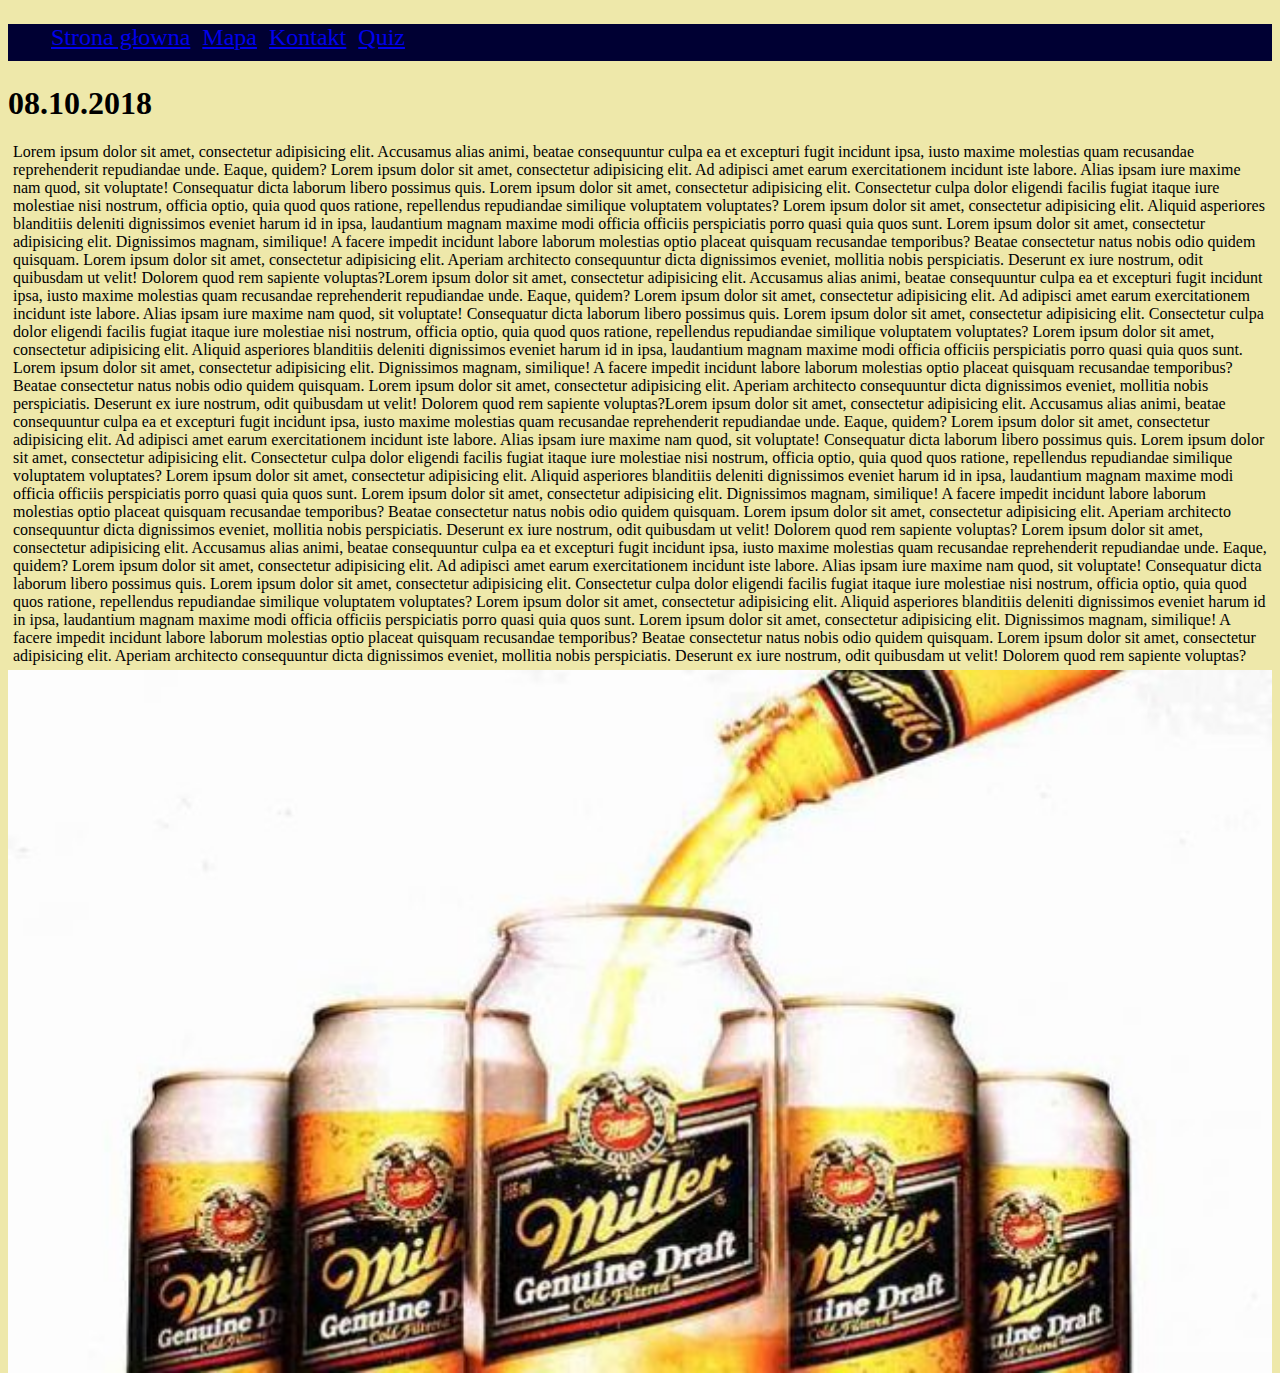
<file: index.html>
<!DOCTYPE html>
<html lang="en">

<head>
    <meta charset="UTF-8">
    <title>Moja strona</title>
    <link rel="stylesheet" href="https://stackpath.bootstrapcdn.com/bootstrap/4.1.3/css/bootstrap.min.css"
          integrity="sha384-MCw98/SFnGE8fJT3GXwEOngsV7Zt27NXFoaoApmYm81iuXoPkFOJwJ8ERdknLPMO" crossorigin="anonymous">
    <link rel="stylesheet" href="css/style.css">
</head>

<body class="home-bg">
<div class="container-fluid home-bg">

	<div class="navbar">

	</div>

    <h1>08.10.2018</h1>

	<button class="myButton" title="Wróć do góry">Do Góry &#9757</button>
    
	<div class="row">
        <div class="col-md-9">
                <p>Lorem ipsum dolor sit amet, consectetur adipisicing elit. Accusamus alias animi, beatae consequuntur
                culpa ea et excepturi fugit incidunt ipsa, iusto maxime molestias quam recusandae reprehenderit
                repudiandae unde. Eaque, quidem? Lorem ipsum dolor sit amet, consectetur adipisicing elit. Ad adipisci amet earum exercitationem incidunt iste
				labore. Alias ipsam iure maxime nam quod, sit voluptate! Consequatur dicta laborum libero possimus quis. Lorem ipsum
				dolor sit amet, consectetur adipisicing elit. Consectetur culpa dolor eligendi facilis fugiat itaque iure molestiae
				nisi nostrum, officia optio, quia quod quos ratione, repellendus repudiandae similique voluptatem voluptates? Lorem
				ipsum dolor sit amet, consectetur adipisicing elit. Aliquid asperiores blanditiis deleniti dignissimos eveniet harum
				id in ipsa, laudantium magnam maxime modi officia officiis perspiciatis porro quasi quia quos sunt. Lorem ipsum
				dolor sit amet, consectetur adipisicing elit. Dignissimos magnam, similique! A facere impedit incidunt labore
				laborum molestias optio placeat quisquam recusandae temporibus? Beatae consectetur natus nobis odio quidem quisquam.
				Lorem ipsum dolor sit amet, consectetur adipisicing elit. Aperiam architecto consequuntur dicta dignissimos eveniet,
				mollitia nobis perspiciatis. Deserunt ex iure nostrum, odit quibusdam ut velit! Dolorem quod rem sapiente voluptas?Lorem ipsum dolor sit amet, consectetur adipisicing elit. Accusamus alias animi, beatae consequuntur
                culpa ea et excepturi fugit incidunt ipsa, iusto maxime molestias quam recusandae reprehenderit
                repudiandae unde. Eaque, quidem? Lorem ipsum dolor sit amet, consectetur adipisicing elit. Ad adipisci amet earum exercitationem incidunt iste
				labore. Alias ipsam iure maxime nam quod, sit voluptate! Consequatur dicta laborum libero possimus quis. Lorem ipsum
				dolor sit amet, consectetur adipisicing elit. Consectetur culpa dolor eligendi facilis fugiat itaque iure molestiae
				nisi nostrum, officia optio, quia quod quos ratione, repellendus repudiandae similique voluptatem voluptates? Lorem
				ipsum dolor sit amet, consectetur adipisicing elit. Aliquid asperiores blanditiis deleniti dignissimos eveniet harum
				id in ipsa, laudantium magnam maxime modi officia officiis perspiciatis porro quasi quia quos sunt. Lorem ipsum
				dolor sit amet, consectetur adipisicing elit. Dignissimos magnam, similique! A facere impedit incidunt labore
				laborum molestias optio placeat quisquam recusandae temporibus? Beatae consectetur natus nobis odio quidem quisquam.
				Lorem ipsum dolor sit amet, consectetur adipisicing elit. Aperiam architecto consequuntur dicta dignissimos eveniet,
				mollitia nobis perspiciatis. Deserunt ex iure nostrum, odit quibusdam ut velit! Dolorem quod rem sapiente voluptas?Lorem ipsum dolor sit amet, consectetur adipisicing elit. Accusamus alias animi, beatae consequuntur
                culpa ea et excepturi fugit incidunt ipsa, iusto maxime molestias quam recusandae reprehenderit
                repudiandae unde. Eaque, quidem? Lorem ipsum dolor sit amet, consectetur adipisicing elit. Ad adipisci amet earum exercitationem incidunt iste
				labore. Alias ipsam iure maxime nam quod, sit voluptate! Consequatur dicta laborum libero possimus quis. Lorem ipsum
				dolor sit amet, consectetur adipisicing elit. Consectetur culpa dolor eligendi facilis fugiat itaque iure molestiae
				nisi nostrum, officia optio, quia quod quos ratione, repellendus repudiandae similique voluptatem voluptates? Lorem
				ipsum dolor sit amet, consectetur adipisicing elit. Aliquid asperiores blanditiis deleniti dignissimos eveniet harum
				id in ipsa, laudantium magnam maxime modi officia officiis perspiciatis porro quasi quia quos sunt. Lorem ipsum
				dolor sit amet, consectetur adipisicing elit. Dignissimos magnam, similique! A facere impedit incidunt labore
				laborum molestias optio placeat quisquam recusandae temporibus? Beatae consectetur natus nobis odio quidem quisquam.
				Lorem ipsum dolor sit amet, consectetur adipisicing elit. Aperiam architecto consequuntur dicta dignissimos eveniet,
				mollitia nobis perspiciatis. Deserunt ex iure nostrum, odit quibusdam ut velit! Dolorem quod rem sapiente voluptas?
				Lorem ipsum dolor sit amet, consectetur adipisicing elit. Accusamus alias animi, beatae consequuntur
                culpa ea et excepturi fugit incidunt ipsa, iusto maxime molestias quam recusandae reprehenderit
                repudiandae unde. Eaque, quidem? Lorem ipsum dolor sit amet, consectetur adipisicing elit. Ad adipisci amet earum exercitationem incidunt iste
				labore. Alias ipsam iure maxime nam quod, sit voluptate! Consequatur dicta laborum libero possimus quis. Lorem ipsum
				dolor sit amet, consectetur adipisicing elit. Consectetur culpa dolor eligendi facilis fugiat itaque iure molestiae
				nisi nostrum, officia optio, quia quod quos ratione, repellendus repudiandae similique voluptatem voluptates? Lorem
				ipsum dolor sit amet, consectetur adipisicing elit. Aliquid asperiores blanditiis deleniti dignissimos eveniet harum
				id in ipsa, laudantium magnam maxime modi officia officiis perspiciatis porro quasi quia quos sunt. Lorem ipsum
				dolor sit amet, consectetur adipisicing elit. Dignissimos magnam, similique! A facere impedit incidunt labore
				laborum molestias optio placeat quisquam recusandae temporibus? Beatae consectetur natus nobis odio quidem quisquam.
				Lorem ipsum dolor sit amet, consectetur adipisicing elit. Aperiam architecto consequuntur dicta dignissimos eveniet,
				mollitia nobis perspiciatis. Deserunt ex iure nostrum, odit quibusdam ut velit! Dolorem quod rem sapiente voluptas?
				</p>
        </div>
    
		<div class="col-md-3" >
            <img class="zdjecie" src="photos/Miller-piwko-630x350.jpg" alt="Piwo"
                 title="zdjecie przedstawia Alkohol" align="right"/>
		</div>
    </div>


</div>

<script src="js/przycisk.js" type="text/javascript">    </script>
<script src="js/navbar.js" type="text/javascript">    </script>
</body>
</html>
</file>
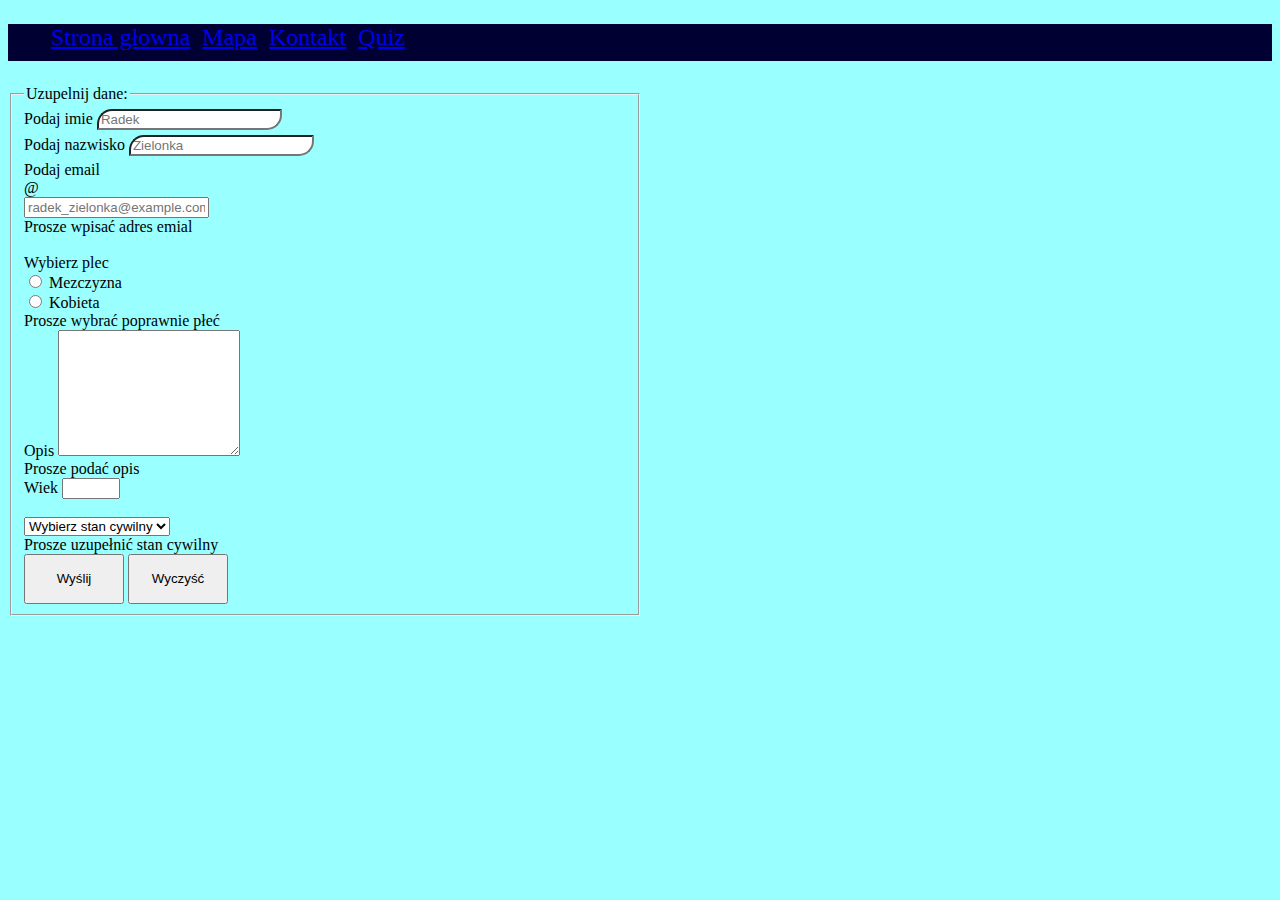
<file: contact.html>
<!DOCTYPE html>
<html lang="en" xmlns="http://www.w3.org/1999/html">

<head>
    <meta charset="UTF-8">
    <title>Kontakt</title>
    <link rel="stylesheet" href="https://stackpath.bootstrapcdn.com/bootstrap/4.1.3/css/bootstrap.min.css" integrity="sha384-MCw98/SFnGE8fJT3GXwEOngsV7Zt27NXFoaoApmYm81iuXoPkFOJwJ8ERdknLPMO" crossorigin="anonymous">
    <link rel="stylesheet" href="css/style.css">
</head>

<body class="contact-bg">
<div class="container-fluid contact-bg">

    <div class="navbar">

    </div>


    <div class="col-md-13">
	<iframe align="right" width="50%" height="400" scrolling="no" frameborder="no" allow="autoplay" src="https://w.soundcloud.com/player/?url=https%3A//api.soundcloud.com/users/40156276&color=%23ff5500&auto_play=false&hide_related=false&show_comments=true&show_user=true&show_reposts=false&show_teaser=true&visual=true"></iframe>
	</div>
	
<form class="needs-validation" novalidate>
    <div class="row">
        <div class="col-md-7">
    <fieldset>

    <legend>Uzupelnij dane:</legend>
    <div class="form-group">
        <label for="imie">Podaj imie</label>
        <input class="napisy" type="text" id="imie" placeholder="Radek">
		<small><p class="napis" id="napis_wyswietl"></p></small>
    </div>

    <div class="form-group">
        <label for="nazwisko">Podaj nazwisko</label>
        <input class="napisy" type="text"  id="nazwisko" placeholder="Zielonka">
		<small><p class="napis" id="napis_wyswietl2"></p></small>
	</div>
	
    
	<div class="form-group">
        <label for="emial">Podaj email</label>
		<div class="input-group">
		<div class="input-group-prepend">
          <span class="input-group-text" id="inputGroupPrepend">@</span>
        </div>
		<input type="email" class="form-control" id="emial" placeholder="radek_zielonka@example.com" aria-describedby="inputGroupPrepend" required>
		<div class="invalid-feedback">
          Prosze wpisać adres emial
        </div>
	</div>


<br>Wybierz plec
	<div class="custom-control custom-radio">
		<input type="radio" class="custom-control-input" id="radio1" name="radio-stacked" required>
		<label class="custom-control-label" for="radio1">Mezczyzna</label>
	</div>
	<div class="custom-control custom-radio mb-3">
		<input type="radio" class="custom-control-input" id="radio2" name="radio-stacked" required>
		<label class="custom-control-label" for="radio2">Kobieta</label>
	<div class="invalid-feedback">Prosze wybrać poprawnie płeć</div>
	</div>

  
    <div class="form-group">
        <label for="Tekst">Opis</label>
        <textarea class="form-control" id="Tekst" rows="8" required></textarea>
		<div class="invalid-feedback">
          Prosze podać opis
        </div>
    </div>

	
	<div class="form-group">
    <label for="age">Wiek</label>
    <input class="wiek" id="number" type="number" name="age" id="age"  min="1" max="110" >
	<small class="napis" id="napis_wyswietl3"></small>
    <div>
	
	<br>
	<div class="form-group">
    <select class="custom-select" required>
      <option value="">Wybierz stan cywilny</option>
      <option value="1">Panna</option>
      <option value="2">Kawaler</option>
      <option value="3">Zielonka</option>
    </select>
    <div class="invalid-feedback">Prosze uzupełnić stan cywilny</div>
    </div>

  
    <button class="btn btn-primary" id="button" type="submit" onclick="walidacja()" value="submit">Wyślij</button>
    <button class="btn btn-secondary" id="clear" type="reset" value="reset">Wyczyść</button>

	
</fieldset>
        </div>
    </div>
</form>
</div>

<script src="js/walidacja.js" type="text/javascript">    </script>
<script src="js/navbar.js" type="text/javascript">    </script>
</body>
</html>
</file>
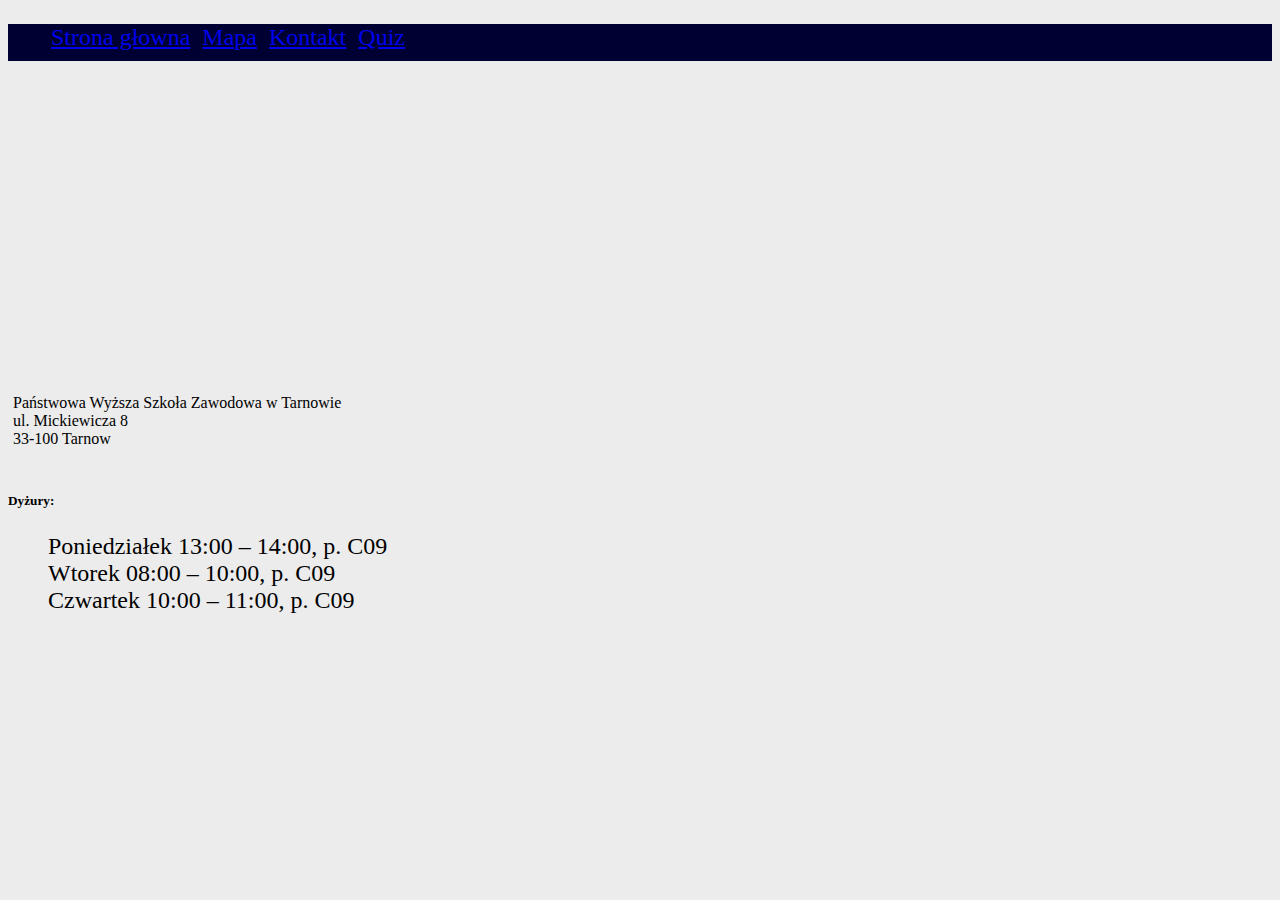
<file: mapa.html>
<!DOCTYPE html>
<html lang="en" xmlns="http://www.w3.org/1999/html">
<head>
    <meta charset="UTF-8">
    <title></title>
    <link rel="stylesheet" href="https://stackpath.bootstrapcdn.com/bootstrap/4.1.3/css/bootstrap.min.css" integrity="sha384-MCw98/SFnGE8fJT3GXwEOngsV7Zt27NXFoaoApmYm81iuXoPkFOJwJ8ERdknLPMO" crossorigin="anonymous">
    <link rel="stylesheet" href="css/style.css">
</head>

<body class="map-bg">

<div class="navbar">

</div>

<div>
   <iframe class=mapa src="https://www.google.com/maps/embed?pb=!1m18!1m12!1m3!1d2563.772119755204!2d20.988121615715695!3d50.01562627941773!2m3!1f0!2f0!3f0!3m2!1i1024!2i768!4f13.1!3m3!1m2!1s0x473d8354fe68ac69%3A0xb016235c60a68f9e!2sPa%C5%84stwowa+Wy%C5%BCsza+Szko%C5%82a+Zawodowa!5e0!3m2!1spl!2spl!4v1540240998188" height="300" frameborder="0" style="border:0" allowfullscreen></iframe>
</div>

<p>
Państwowa Wyższa Szkoła Zawodowa w Tarnowie<br>
ul. Mickiewicza 8<br>
33-100 Tarnow
</p>

<br><h5>Dyżury:</h5>
	<ul class="lista">
        <li>Poniedziałek 13:00 – 14:00, p. C09</li>
        <li>Wtorek 08:00 – 10:00, p. C09</li>
        <li>Czwartek 10:00 – 11:00, p. C09</li>
    </ul>

<script src="js/navbar.js" type="text/javascript">    </script>
</body>
</html>
</file>
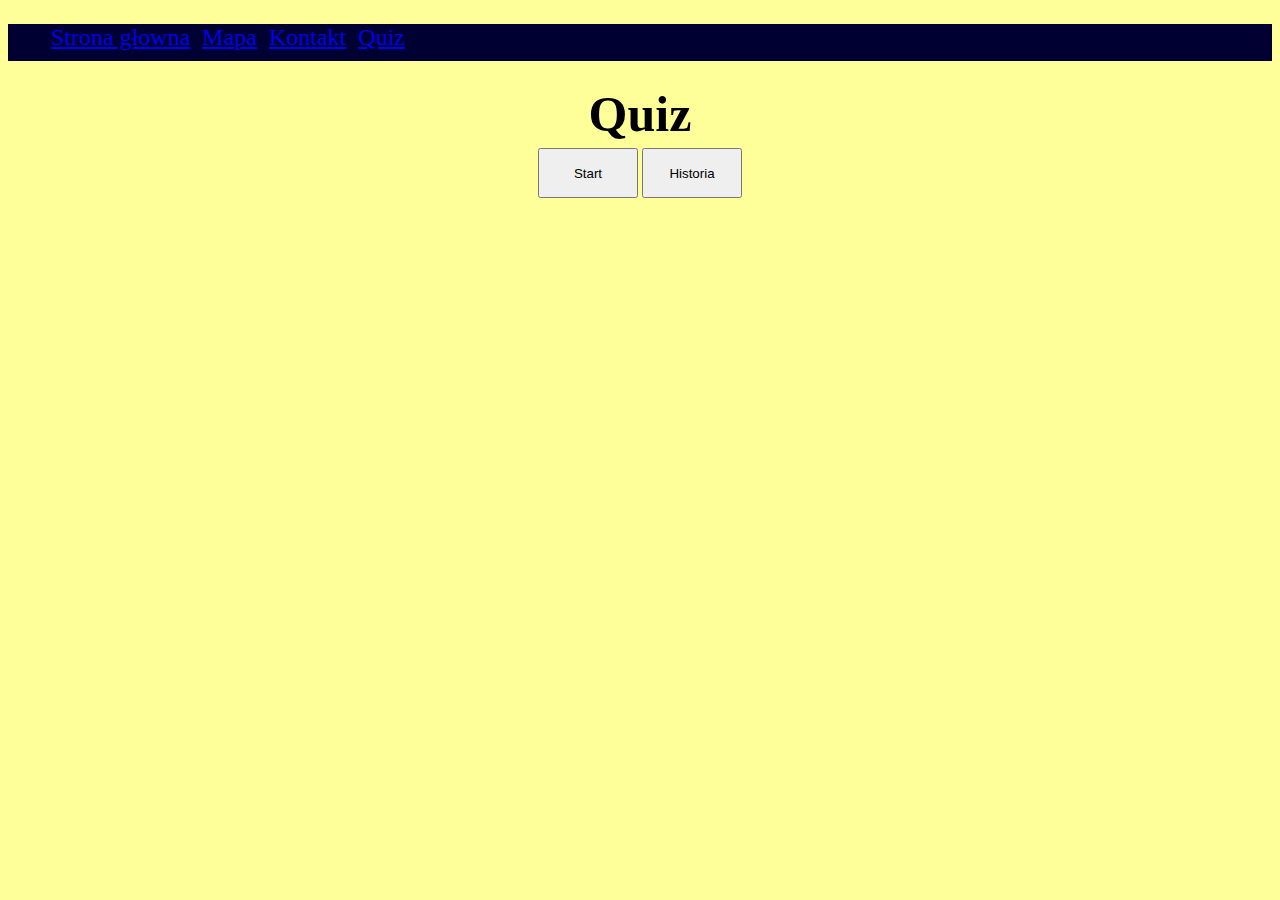
<file: quiz.html>
<!DOCTYPE html>
<html lang="en">
<head>
    <meta charset="UTF-8">
    <title>Title</title>
    <link rel="stylesheet" href="https://stackpath.bootstrapcdn.com/bootstrap/4.1.3/css/bootstrap.min.css"
          integrity="sha384-MCw98/SFnGE8fJT3GXwEOngsV7Zt27NXFoaoApmYm81iuXoPkFOJwJ8ERdknLPMO" crossorigin="anonymous">
    <link rel="stylesheet" href="css/style.css">

</head>
<body class="quiz-bg">

<div class="navbar">

</div>




<div class="start_quizu display_on">
 <p class="menu"><b> Quiz</b></p>
	<div class="center">
        <button class="btn btn-success start">Start</button></a>
        <button class="btn btn-success history">Historia</button>
		<div class="twoje_punkty display_off">
		<h6>Twój średni wynik:</h6> 
		<div class="history_score"></div><br>
		</div>
    </div>
</div>


<div class="pytania display_off">

<div class="quiz_pytania ">
	<div class="container">
    <h4 class="question">Question</h4>
    <ul class="list-group">
        <li  class="list-group-item">Cras justo odio</li>
        <li  class="list-group-item">Dapibus ac facilisis in</li>
        <li  class="list-group-item">Morbi leo risus</li>
        <li  class="list-group-item">Porta ac consectetur ac</li>
    </ul>
	</div>
</div>

	<div class="przyciski"> 
    <button class="btn btn-success next">Dalej</button>
	<button class="btn btn-danger previous">Wstecz</button>
	<button class="btn btn back">Poczatek</button>
	<button class="btn btn-primary new_game">Powrót</button><br>
	
	<br>
	<h6>Twoje punkty:</h6> 
	<div class="punkty">0</div>
	</div>
	
</div>


<script src="js/quiz_js.js">   </script>

<script src="js/navbar.js" type="text/javascript">    </script>
</body>
</html>
</file>
<file: css/style.css>
.navbar{
 width: 100%;
    background: #000033;
}

.display_off {
    display: none;
}

.display_on {
    display: block;
}
.przyciski{
	margin-top: 220px;
	margin-left: 15px;
}

.quiz_pytania{
	width: 50%;
}

.quiz-bg{
	background-color:#FFFF99;
}

.quiz_start-bg { 
    background-color:#FFCCFF;
}

button {
    height:50px;
    width:100px;
}

.menu {
    font-size: 50px;
    text-align: center;
}

.center {
    text-align:center;
}

.stop{
	pointer-events: none;
}

.poprawne{
    border: solid 2px green;
}

.zle{
    border: solid 2px red; 
}

.myButton:hover{
    background-color: grey;
}

.napisy{
	 border-top-left-radius: 15px;
	 border-bottom-right-radius: 15px;
}
.myButton{
    display: none;
    position: fixed;
    bottom: 20px;
    right: 50px;
    z-index: 99;
    font-size: 18px;
    border: none;
    outline: none;
    background-color: red;  
	color: yellow;
    cursor: pointer;
    padding: 5px;
    border-radius: 10px;
}

.is-invalid{
    border: solid 1px red;
}

.wiek{
	width: 50px;
}
.napis{
	color: red;
}

.zdjecie{
	width: 100%;
}

ul{
	background: #000033;
	height: 37px;
	font-size: x-large;
}

ul li{
    display: inline;
}

.map-bg{
	background:#ECECEC;
}

.home-bg{
    background:palegoldenrod;
}

.contact-bg{
    background:#99FFFF;
}

.mapa{
	width: 100%;
}

p{
	margin: 5px;
}

a{
    transition: all 1s;
    padding: 3px;
}

a:hover{
    background-color: gold;
	text-decoration: none;  
}

.lista{
	background-color:#ECECEC;
}

.lista li{
	display: block;
}
</file>
